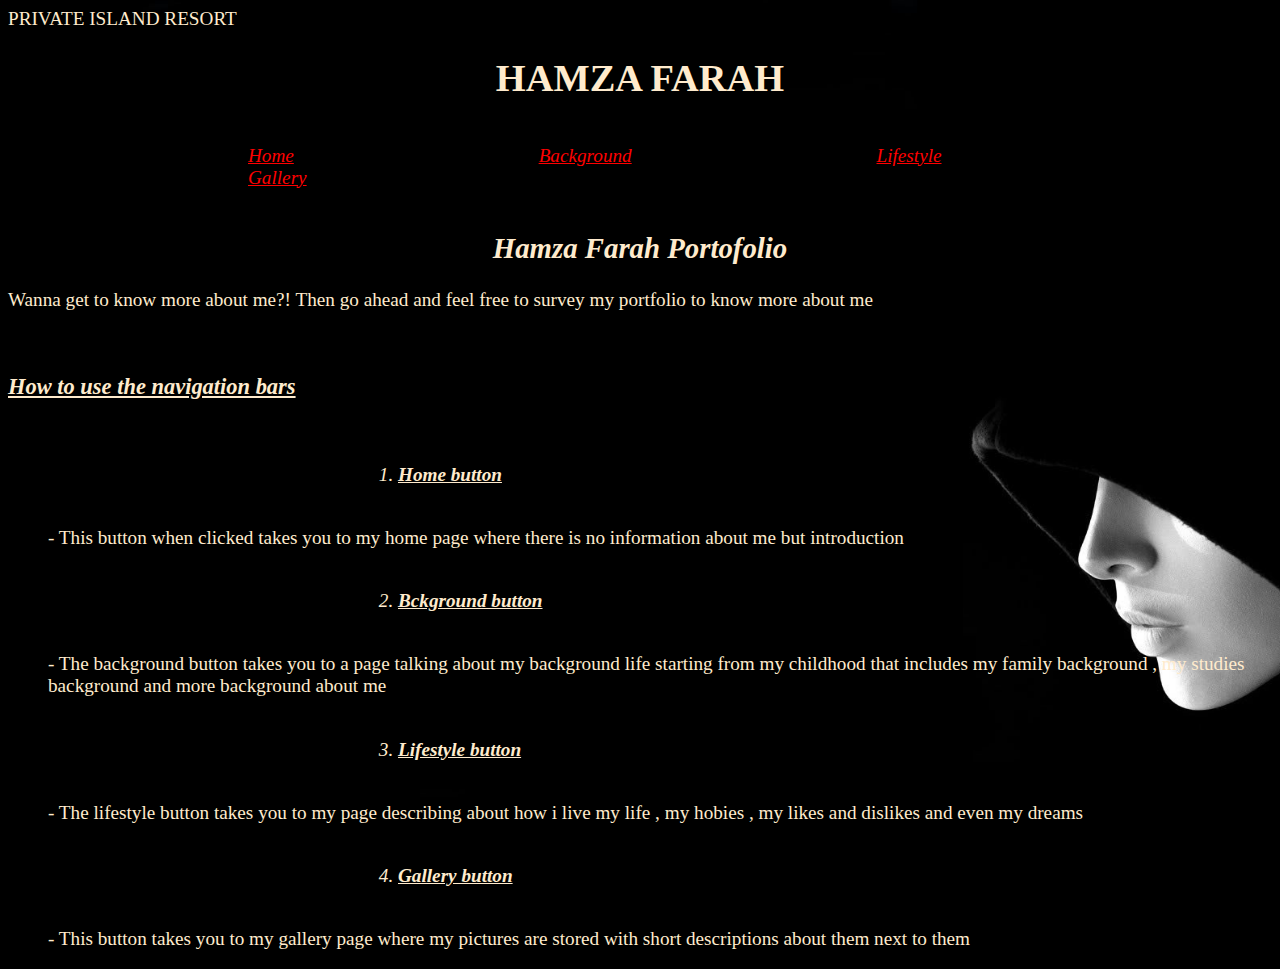
<file: index.html>
<!DOCTYPE html>
<html>

<head>
    <tittle> PRIVATE ISLAND RESORT</tittle>
    <link href="style.css" rel="stylesheet" type="text/css">
     <!-- <link rel="stylesheet" href="https://stackpath.bootstrapcdn.com/font-awesome/4.7.0/css/font-awesome.min.css">
     <link rel="stylesheet" href="https://maxcdn.bootstrapcdn.com/bootstrap/3.3.7/css/bootstrap-theme.min.css">
     <link rel="stylesheet" href="https://stackpath.bootstrapcdn.com/bootstrap/4.3.1/css/bootstrap.min.css"
         integrity="sha384-ggOyR0iXCbMQv3Xipma34MD+dH/1fQ784/j6cY/iJTQUOhcWr7x9JvoRxT2MZw1T" crossorigin="anonymous"> -->
    <h1>
        <Center>HAMZA  FARAH
    </h1>
</head>

<body background="./blue.jpeg">
    <header>
        <div class="container">
        <nav>
                <ul>
                    <li><a href="index.html" class="fa fa-home"> Home</a></li>
                    <li><a href="activities.html"> Background</a></li>
                    <li><a href="accomodation.html"> Lifestyle</a></li>
                    <!-- <li><a href="travel.html"> Family </a></li> -->
                    <!-- <li><a href="contact.html"> Contact</a></li> -->
                    <li><a href="gallery.html">Gallery</a></li>
                    </ul>
        </nav>
        </div>
    
            <center><h2><em>Hamza Farah Portofolio</em></h2></center>
                <p>Wanna get to know more about me?! Then go ahead and feel free to survey my portfolio to know more about me </p><br>
                    <h3><em>How to use the navigation bars</em></h3><br> 
                <ol>
                    <li><strong> Home button </strong> </li><br>
                    <P>- This button when clicked takes you to my home page where there is no information about me but introduction </P><br>
                    <li><strong>Bckground button</strong></li> <br>
                    <p>- The background button takes you to a page talking about my background life starting from my childhood that includes my family background , my studies background and more background about me</p><br>
                    <li><strong>Lifestyle button</strong></li><br>
                    <p>- The lifestyle button takes you to my page describing about how i live my life , my hobies , my likes and dislikes and even my dreams</p><br>
                    <!-- <li><strong>Contact information button</strong></li><br>
                    <p>- The contact button takes you to my contact information page . That includes my Facebook my Phone/lini number my gmail and even my instagram </p><br> -->
                    <li><strong>Gallery button</strong></li><br>
                    <p>- This button takes you to my gallery page where my pictures are stored with short  descriptions about them next to them </p>


                </ol>
    </header>
    </body>
    </html>
</file>
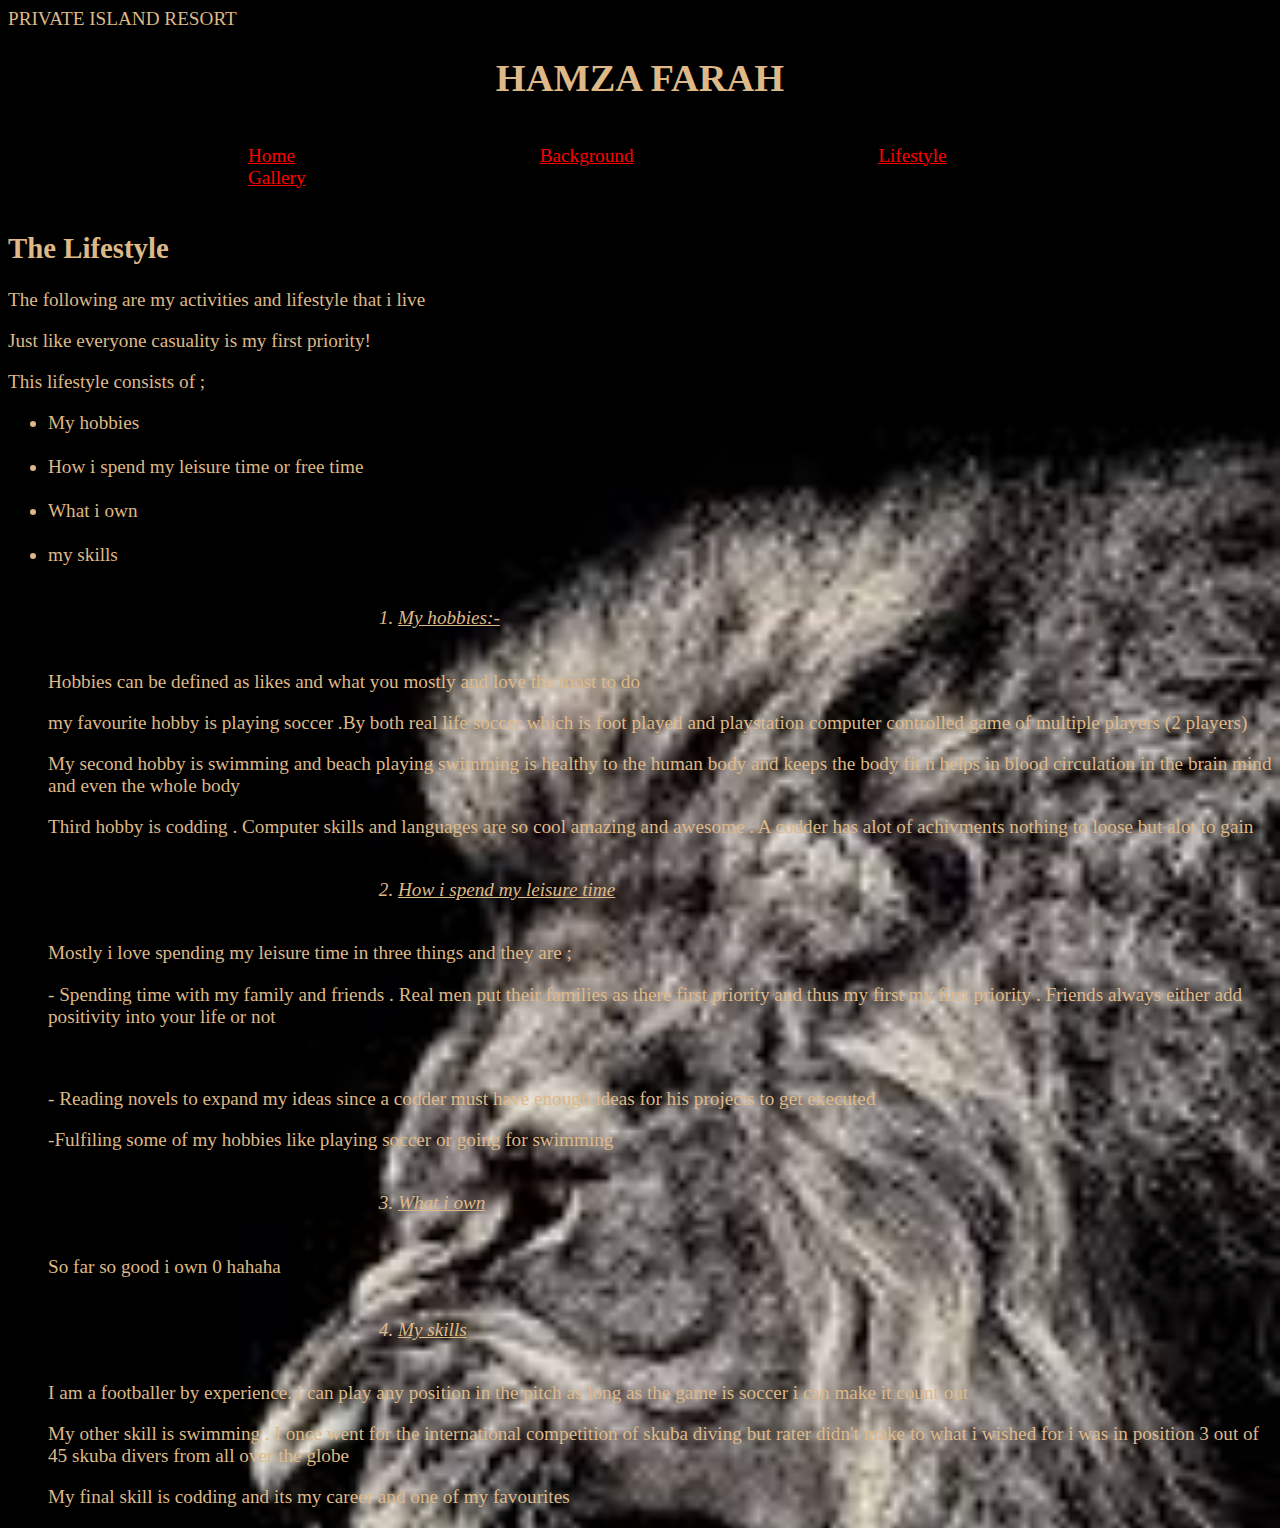
<file: accomodation.html>
<!DOCTYPE html>
<html>

<head>
    <tittle> PRIVATE ISLAND RESORT</tittle>
    <link href="accomodation.css" rel="stylesheet" type="text/css">
     <!-- <link rel="stylesheet" href="https://stackpath.bootstrapcdn.com/font-awesome/4.7.0/css/font-awesome.min.css">
     <link rel="stylesheet" href="https://maxcdn.bootstrapcdn.com/bootstrap/3.3.7/css/bootstrap-theme.min.css">
     <link rel="stylesheet" href="https://stackpath.bootstrapcdn.com/bootstrap/4.3.1/css/bootstrap.min.css"
         integrity="sha384-ggOyR0iXCbMQv3Xipma34MD+dH/1fQ784/j6cY/iJTQUOhcWr7x9JvoRxT2MZw1T" crossorigin="anonymous"> -->
    <h1>
        <Center>HAMZA  FARAH
    </h1>
</head>

<body>
    <header>
        <div class="container">
            <nav>
                <ul>
                    <li><a href="index.html" class="fa fa-home"> Home</a></li>
                    <li><a href="activities.html"> Background</a></li>
                    <li><a href="accomodation.html"> Lifestyle</a></li>
                    <!-- <li><a href="travel.html"> Family </a></li> -->
                    <!-- <li><a href="contact.html"> Contact</a></li> -->
                    <li><a href="gallery.html">Gallery</a></li>
                </ul>
            </nav>
        </div>
        <h2> The Lifestyle</h2>
        <p>The following are my activities and lifestyle that i live </p>
        <P>Just like everyone casuality is my first priority!</P>
        <p> This lifestyle consists of ;</p>
        <ul>
            <li>My hobbies </li><br>
            <li>How i spend my leisure time or free time</li><br>
            <!-- <li>how i spend my time to conserve n do tripple staffs like going for work studying and doing assignments and etc</li> -->
            <!-- <img src="./galado.jpg" alt="ferari"> -->
            <li>What i own </li><br>
            <li> my skills</li><br>
        </ul>
        <ol>
            <li>My hobbies:-</li><br>
            <p>Hobbies can be defined as likes and what you mostly and love the most to do  </p>
            <p>my favourite hobby is playing soccer .By both real life soccer which is foot played and playstation computer controlled game of multiple players (2 players)</p>
            <p>My second hobby is swimming and beach playing swimming is healthy to the human body and keeps the body fit n helps in blood circulation in the brain mind and even the whole body</p>
            <P>Third hobby is codding . Computer skills and languages are so cool amazing and awesome . A codder has alot of achivments nothing to loose but alot to gain </P> <br>
            <li>How i spend my leisure time </li><br>
            <p> Mostly i love spending my leisure time in three things and they are ;</p>
            <p> - Spending time with my family and friends . Real men put their families as there first priority and thus my first my first priority . Friends always either add  positivity into your life or not</p><br>
            <p> - Reading novels to expand my ideas since a codder must have enough ideas for his projects to get executed </p>
            <p> -Fulfiling some of my hobbies like playing soccer or going for swimming </p><br>
            <li>What i own </li><br>
            <p>So far so good i own 0 hahaha</p><br>
            <li>My skills </li><br>
            <P> I am a footballer by experience. i can play any position in the pitch as long as the game is soccer i can make it count out   </P>
            <p>My other skill is swimming . I once went for the international competition of skuba diving but rater didn't make to what i wished for i was in position 3 out of 45 skuba divers from all over the globe</p>
            <p> My final skill is codding and its my career and one of my favourites </p>


        </ol>
        </header>
        </body>
        </html>
</file>
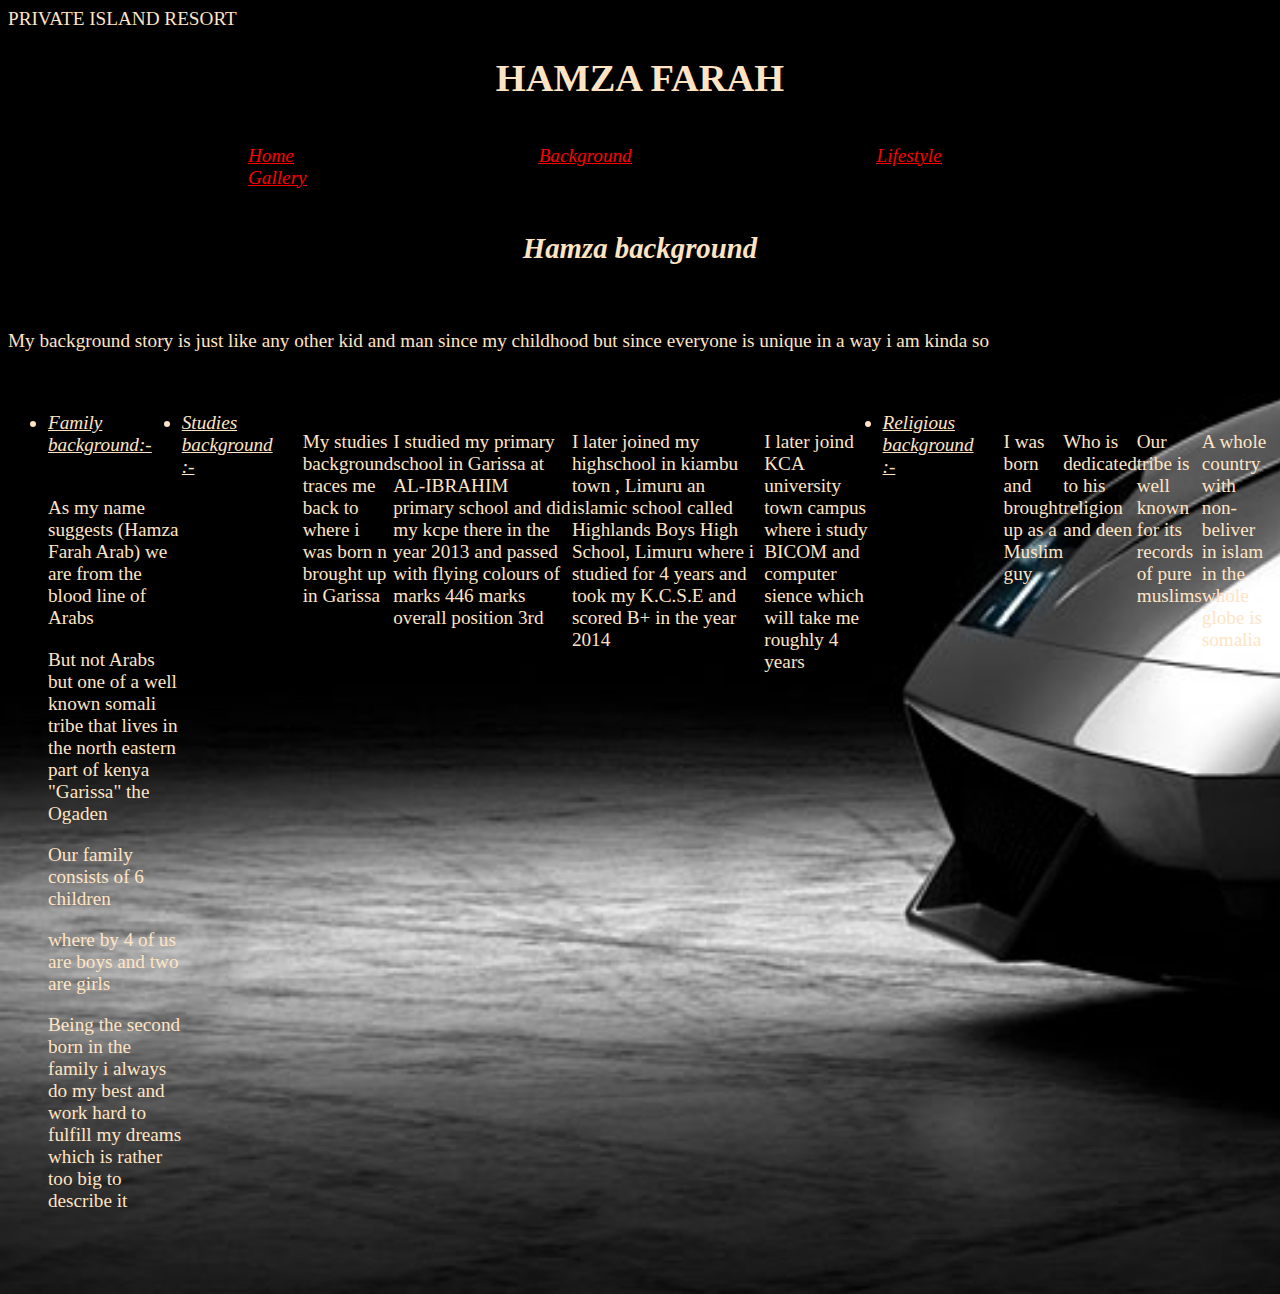
<file: activities.html>
<!DOCTYPE html>
<html>

<head>
    <tittle> PRIVATE ISLAND RESORT</tittle>
    <link href="activities.css" rel="stylesheet" type="text/css">
     <!-- <link rel="stylesheet" href="https://stackpath.bootstrapcdn.com/font-awesome/4.7.0/css/font-awesome.min.css">
     <link rel="stylesheet" href="https://maxcdn.bootstrapcdn.com/bootstrap/3.3.7/css/bootstrap-theme.min.css">
     <link rel="stylesheet" href="https://stackpath.bootstrapcdn.com/bootstrap/4.3.1/css/bootstrap.min.css"
         integrity="sha384-ggOyR0iXCbMQv3Xipma34MD+dH/1fQ784/j6cY/iJTQUOhcWr7x9JvoRxT2MZw1T" crossorigin="anonymous"> -->
    <h1>
        <Center>HAMZA  FARAH
    </h1>
</head>

<body background="./blue.jpeg">
    <header>
        <div class="container">
            <nav>
                <ul>
                    <li><a href="index.html" class="fa fa-home"> Home</a></li>
                    <li><a href="activities.html"> Background</a></li>
                    <li><a href="accomodation.html"> Lifestyle</a></li>
                    <!-- <li><a href="travel.html"> Family </a></li> -->
                    <!-- <li><a href="contact.html"> Contact</a></li> -->
                    <li><a href="gallery.html">Gallery</a></li>
                </ul>
            </nav>
        </div>

        <center>
            <h2><em>Hamza background</em></h2><br>
        </center>
        <p>My background story is just like  any other kid and man since my childhood but since everyone is
            unique in a way i am kinda so </p><br>
        <ul>
            <div class="container">
                <!-- <div class="row"> -->
                <div class="col-md-6">
                    <li>Family background:-</li><br>
                    <p>As my name suggests (Hamza Farah Arab) we are from the blood line of Arabs</p>
                    <P> But not Arabs but one of a well known somali tribe that lives in the north eastern part of kenya
                        "Garissa" the Ogaden </p>
                    <p>Our family consists of 6 children </p>
                    <p>where by 4 of us are boys and two are girls </p>
                    <p>Being the second born in the family i always do my best and work hard to fulfill my dreams which
                        is rather too big to describe it</p><br><br>
                </div><br>
                    <li>Studies background :-</li><br>
                    <p>My studies background traces me back to where i was born n brought up in Garissa</p>
                    <p>I studied my primary school in Garissa at AL-IBRAHIM primary school and did my kcpe there in the
                        year 2013 and passed with flying colours of marks 446 marks overall position 3rd </p>
                    <p>I later joined my highschool in kiambu town , Limuru an islamic school called Highlands Boys High
                        School, Limuru where i studied for 4 years and took my K.C.S.E and scored B+ in the year 2014
                    </p>
                    <p>I later joind KCA university town campus where i study BICOM and computer sience which will take
                        me roughly 4 years</p><br><br>
                <br>
               
                    <li>Religious background :- </li><br>
                    <p>I was born and brought up as a Muslim guy </p>
                    <p>Who is dedicated to his religion and deen </p>
                    <p>Our tribe is well known for its records of pure muslims </p>
                    <p>A whole country with non-beliver in islam in the whole globe is somalia</p>
                </div>
        </ul>
        </ul>
        </ol>
    </header>
</body>

</html>
</file>
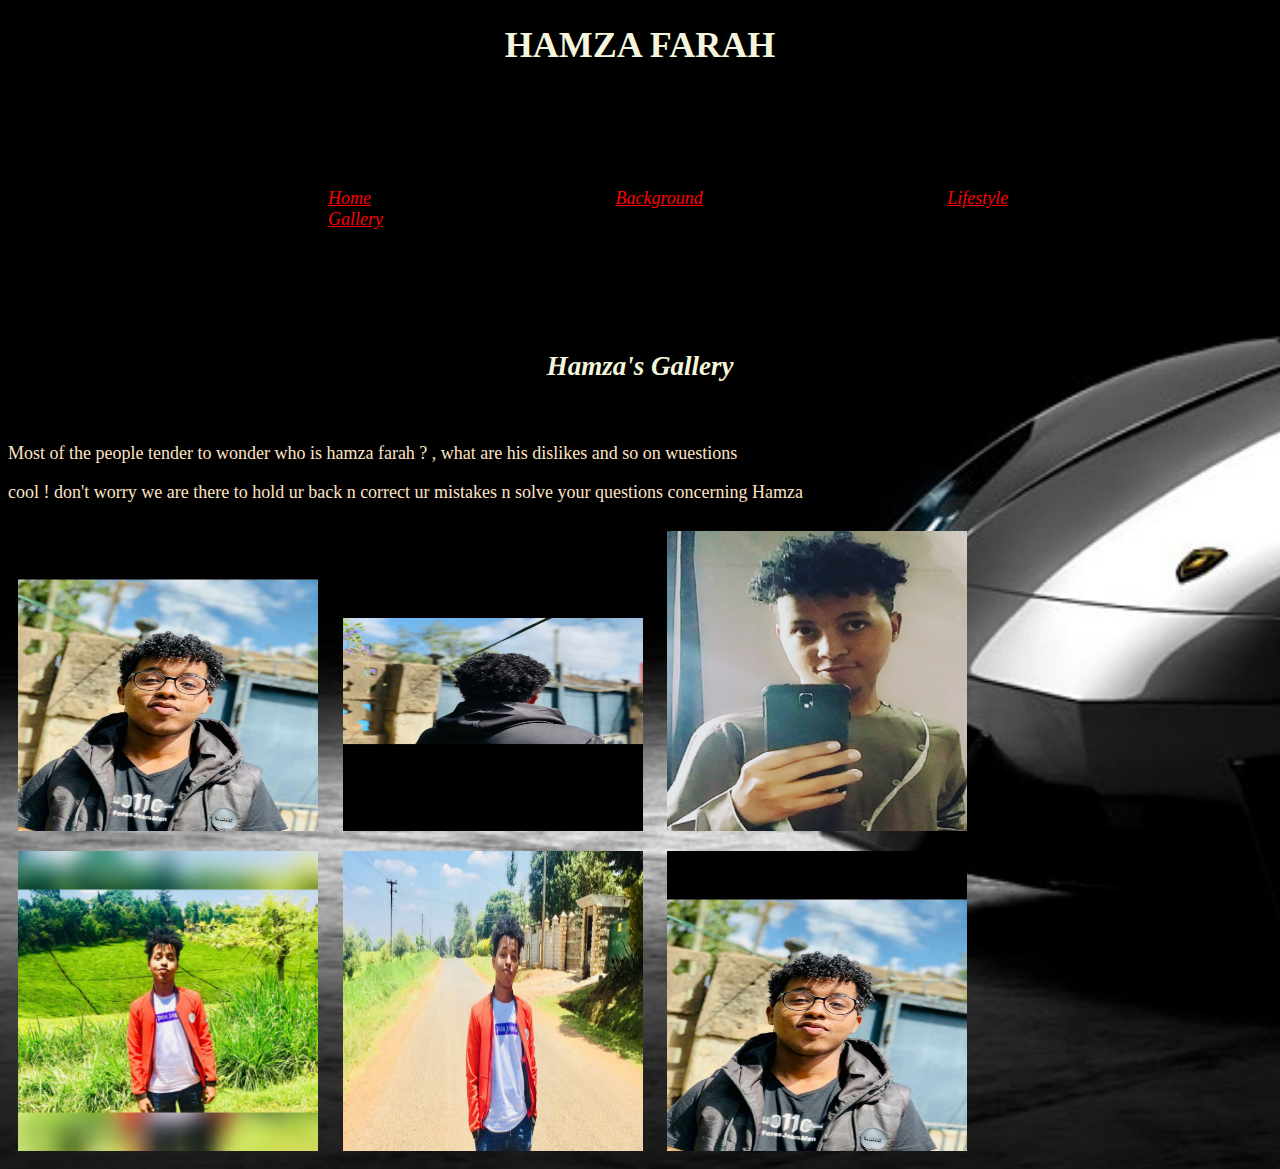
<file: gallery.html>
<!DOCTYPE html>
<html>

<head>
    <link href="gallery.css" rel="stylesheet" type="text/css">
</head>
   <head>
             <h1>
                 <Center>HAMZA FARAH
             </h1>
             </head>

             <body background="./blue.jpeg">
                 <header>
                     <div class="conteiner">
                         <nav>
                             <ul>
                                 <li><a href="index.html"> Home</a></li>
                                 <li><a href="activities.html"> Background</a></li>
                                 <li><a href="accomodation.html"> Lifestyle</a></li>
                                 <!-- <li><a href="travel.html"> Family </a></li> -->
                                 <!-- <li><a href="contact.html"> Contact</a></li> -->
                                 <li><a href="gallery.html">Gallery</a></li>
                             </ul>
                         </nav>
                     </div>

                     <center>
                         <h2><em>Hamza's Gallery</em></h2><br>
                     </center>
                     <P>Most of the people tender to wonder who is hamza farah ? , what are his dislikes and so on wuestions </P>
                     <p>cool ! don't worry we are there to hold ur back n correct ur mistakes n solve your questions concerning Hamza </p>
    <div class="container">
        <div class="box">
            <div class="imageBox">
                <img src="./hamze.jpg">
                <div class="details">
                    <div class="content">
                    <h2> Who is Hamza Farah?</h2>
                <p>Hamza Farah is a boy with big dreams,  sticks t his goals and with a bright future ahead ( the inventor of no pain no gain) </p>
                </div>
                </div>
            </div>
        </div>
        <div class="box">
            <div class="imageBox">
                <img src="./mgi.jpeg">
                <div class="details">
                    <div class="content">
                        <h2> What's Hamza's hobby?</h2>
                        <p>Hamza's hobby is swimming and mostly taking photos since long time indeed he is a photoshoot
                            guy</p>
                    </div>
                </div>
            </div>
        </div>
        <div class="box">
            <div class="imageBox">
                <img src="./kichwa.jpeg">
                <div class="details">
                    <div class="content">
                        <h2>What's Hamza's life status?</h2>
                        <p>Hamza enjoys his life being single . He has no plans so far except building his future.</p>
                    </div>
                </div>
            </div>
        </div>
        <div class="box">
            <div class="imageBox">
                <img src="./header.jpeg">
                <div class="details">
                    <div class="content">
                        <h2> Who is Hamza's best human being ?</h2>
                        <p>Being a guy of his own class, Hamza is mostly into people who are open minded </p>
                    </div>
                </div>
            </div>
        </div>
        <div class="box">
            <div class="imageBox">
                <img src="./manywele.jpeg">
                <div class="details">
                    <div class="content">
                        <h2> Who is Hamza's most hated person ?</h2>
                        <p>Hamza hates no one but dislikes alot . Being kind heart is simple but to be pure hearted is God given gift.  </p>
                    </div>
                </div>
            </div>
        </div>
        <div class="box">
            <div class="imageBox">
                <img src="./hamze.jpg">
                <div class="details">
                    <div class="content">
                        <h2> What is Hamza's weakness?</h2>
                        <p>Hamza has one main weakness and thats his family and friends especially his mom . Mention not he is a one in a million son</p>
                    </div>
                </div>
            </div>
        </div>
        <!-- <div class="box"></div> -->
    <!-- </div>
    <div class="contact">
    <h3>Connect Through</h3>
    <p>you can contact HAMZA through;</p> -->
    <!-- <div class="col-md-4"> -->
    <!-- <a href="https://www.facebook.com/photo.php?fbid=817981438539044&set=a.129514594052402&type=3" -->
        <!-- class="fa fa-facebook"></a> -->
    <!-- </div>
     <div class="col-md-4"> -->
    <!-- <a href="#" class="fa fa-youtube"></a> -->
    <!-- </div>
     <div class="col-md-4"> -->
    <!-- <a href="https://instagram.fnbo2-1.fna.fbcdn.net/vp/13df8e3c2fcda9b82559e9622f547c1a/5D303C76/t51.2885-19/s150x150/56213848_420355025208834_1903995427934437376_n.jpg?_nc_ht=instagram.fnbo2-1.fna.fbcdn.net" -->
        <!-- class="fa fa-instagram"></a> -->
     <!-- </div>
    <div class="col-md-4"> -->
    <!-- <a href="#" class="fa fa-yahoo"></a> -->
    <!-- </div>
    <div class="col-md-4"> -->
    <!-- <a href="#" class="fa fa-twitter"></a> -->
    <!-- </div>
    <div class="col-md-4"> -->
     <!-- <a href="#" class="fa fa-github"></a> -->
     <!-- </div> -->
    <!-- </div> -->
    </div>
</body>
</html>
</file>
<file: style.css>
h1 , h2 , h3{
    font-family: fantasy;
    font-weight: bold;
}
body{
    background: url(./bkack.jpg);
    background-size: cover;
    background-repeat: no-repeat;
    color: blanchedalmond;
    font-size: larger;
}
.nav{
    padding: 40px;
    margin: 40px;
    float: right;
}
/* a {
    color: white;
    text-decoration: blink;
    padding: 30px;
    margin-left: 100px;
    font-size: larger;
    font-style: italic;
    width: 50px; */
/* } */

a:hover {
    color: black;
    background: white; 
    width: 45px;
    /* border-radius: 50px; */
    height: 50px;
 } 

.container {
    display: flex;
    flex-direction: row;
    width: 100%;
}

nav ul li {
    display: inline;
    padding: 10px;
    width: 45px;
    border-radius: 30px;
    height: 180px;
    color: aliceblue;
    margin-left: 70px;
}
ul li{
    margin-right: 30px;
}
ol li{
    margin-left: 350px;
    text-decoration: underline;
    font-style: italic;
}
/* a.active,
.nav a:hover {
    background-color: greenyellow;
    color: black;
    width: 40px;
    border-radius: 50px;
} */

a {
    width: 10px;
    float: center;
    margin-left: 120px;
    text-align: center;
    color:red;
    font-style: italic;
}

/* .nav a {
    text-decoration: none;
    font-size: larger;
    font-family: verdana;
    font-weight: bold;
    width: 10%;
    height: 90%;
    margin: 5px 0;
    float: left;
    display: inline-block;
    background-color: black;
    line-height: 90px;
    text-align: center;
    color: chartreuse;
    border-radius: 50px;
} */h3{
    text-decoration: underline;
}
</file>
<file: accomodation.css>
h1,
h2,
h3 {
    font-family: fantasy;
    font-weight: bold;
}

body {
    background: url(./simba.jpeg);
    background-size: cover;
    background-repeat: no-repeat;
    color: burlywood;
    font-size: larger;
}

.nav {
    padding: 40px;
    margin: 40px;
    float: right;
}

/* a {
    color: white;
    text-decoration: blink;
    padding: 30px;
    margin-left: 100px;
    font-size: larger;
    font-style: italic;
    width: 50px; */
/* } */

a:hover {
    color: black;
    background: white;
    width: 45px;
    /* border-radius: 50px; */
    height: 50px;
}

.container {
    display: flex;
    flex-direction: row;
    width: 100%;
}

nav ul li {
    display: inline;
    padding: 10px;
    width: 45px;
    border-radius: 30px;
    height: 180px;
    color: aliceblue;
    margin-left: 70px;
}

ul li {
    margin-right: 30px;
}

ol li {
    margin-left: 350px;
    text-decoration: underline;
    font-style: italic;
}

/* a.active,
.nav a:hover {
    background-color: greenyellow;
    color: black;
    width: 40px;
    border-radius: 50px;
} */

a {
    width: 10px;
    float: center;
    margin-left: 120px;
    text-align: center;
    color: red;
}

/* .nav a {
    text-decoration: none;
    font-size: larger;
    font-family: verdana;
    font-weight: bold;
    width: 10%;
    height: 90%;
    margin: 5px 0;
    float: left;
    display: inline-block;
    background-color: black;
    line-height: 90px;
    text-align: center;
    color: chartreuse;
    border-radius: 50px;
} */
h3 {
    text-decoration: underline;
}
</file>
<file: activities.css>
h1,
h2,
h3 {
    font-family: fantasy;
    font-weight: bold;
}

body {
    background: url(./lambo.jpg);
    background-size: cover;
    background-repeat: no-repeat;
    color: bisque;
    font-size: larger;
}

.nav {
    padding: 40px;
    margin: 40px;
    float: right;
}

/* a {
    color: white;
    text-decoration: blink;
    padding: 30px;
    margin-left: 100px;
    font-size: larger;
    font-style: italic;
    width: 50px; */
/* } */

a:hover {
    color: green;
    background: white;
    width: 45px;
    /* border-radius: 50px; */
    height: 50px;
}

.container {
    display: flex;
    flex-direction: row;
    width: 100%;
}

nav ul li {
    display: inline;
    padding: 10px;
    width: 45px;
    border-radius: 30px;
    height: 180px;
    color: aliceblue;
    margin-left: 70px;
}

ul li {
    margin-right: 30px;
}

ol li {
    margin-left: 350px;
    text-decoration: underline;
    font-style: italic;
}

/* a.active,
.nav a:hover {
    background-color: greenyellow;
    color: black;
    width: 40px;
    border-radius: 50px;
} */

a {
    width: 10px;
    float: center;
    margin-left: 120px;
    text-align: center;
    color: red;
}

/* .nav a {
    text-decoration: none;
    font-size: larger;
    font-family: verdana;
    font-weight: bold;
    width: 10%;
    height: 90%;
    margin: 5px 0;
    float: left;
    display: inline-block;
    background-color: black;
    line-height: 90px;
    text-align: center;
    color: chartreuse;
    border-radius: 50px;
} */
h3 {
    text-decoration: underline;
}
li{
    text-decoration: underline;
    font-style: italic;
}
</file>
<file: gallery.css>
h1,
h2,
h3 {
    font-family: fantasy;
    font-weight: bold;
    color: beige;
}

body {
    background: url(./lambo.jpg);
    background-size: cover;
    background-repeat: no-repeat;
    color:bisque;
    font-size: large;
}

nav {
    padding: 40px;
    margin: 40px;
    float: right;
}

/* a {
    color: white;
    text-decoration: blink;
    padding: 30px;
    margin-left: 100px;
    font-size: larger;
    font-style: italic;
    width: 50px; */
/* } */

a:hover {
    color: green;
    background: white;
    width: 45px;
    /* border-radius: 50px; */
    height: 50px;
}

.conteiner {
    display: flex;
    flex-direction: row;
    width: 100%;
}

nav ul li {
    display: inline;
    padding: 10px;
    width: 45px;
    border-radius: 30px;
    height: 180px;
    color: aliceblue;
    margin-left: 70px;
    font-style: italic;
    
}

ul li {
    margin-right: 30px;
}

ol li {
    margin-left: 350px;
    text-decoration: underline;
    font-style: italic;
}

/* a.active,
.nav a:hover {
    background-color: greenyellow;
    color: black;
    width: 40px;
    border-radius: 50px;
} */

a{
    width: 10px;
    float: center;
    margin-left: 120px;
    text-align: center;
    color: red;
}

.container .box{
    position: relative;
    width: 300px;
    height: 300px;
    background: gold;
    margin: 10px;
    box-sizing: border-box;
    display: inline-block;
}
.container .box .imageBox{
    position: relative;
    overflow: hidden;

}
.container .box .imageBox img {
    max-width: 100%;
    height: 300px;
    width: 400px;
    transition: transform 2s;
}
.container .box:hover .imageBox img {
    transform: scale(1.2);
}
.container .box .details {
    position: absolute;
    top: 100px;
    left: 10px;
    right: 10px;
    bottom: 10px;
    color: bisque;
    background: rgba(0, 0, 0, .8);
    transform: scaleY(0);
    transition: transform .5s;
}
.container .box:hover .details {
    transform: scaleY(1);

}

.container .box .details .content{
    position: absolute;
    top: 100px;
    transform: translateY(-50%);
    text-align: center;
    padding: 15px;

}
.contact {
    display: inline;
    background: chartreuse;
    font-style: italic;
    font-size: larger;
    width: 100%;
    padding-top: 40px;
}
</file>
